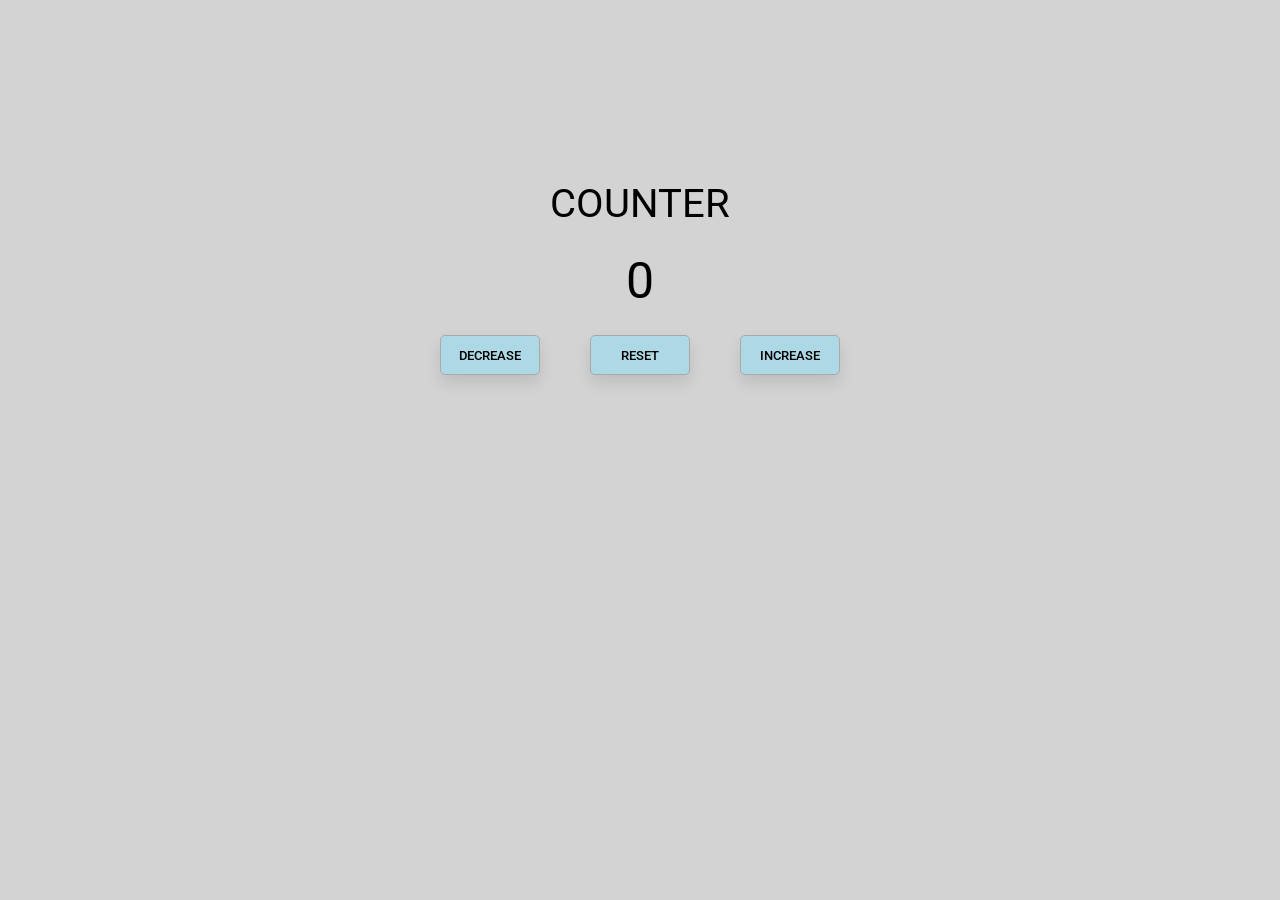
<file: index.html>
<!DOCTYPE html><html lang="en"><head><meta charset="UTF-8"><meta name="viewport" content="width=device-width, initial-scale=1.0"><title>Counter</title><link rel="stylesheet" href="style.726c1606.css"><script defer src="main.823b5aec.js"></script></head><body> <main> <div class="container"> <span>counter</span> <span id="value">0</span> <div class="button_container"> <button class="btn decrease">decrease</button> <button class="btn reset">reset</button> <button class="btn increase">increase</button> </div> </div> </main> </body></html>
</file>
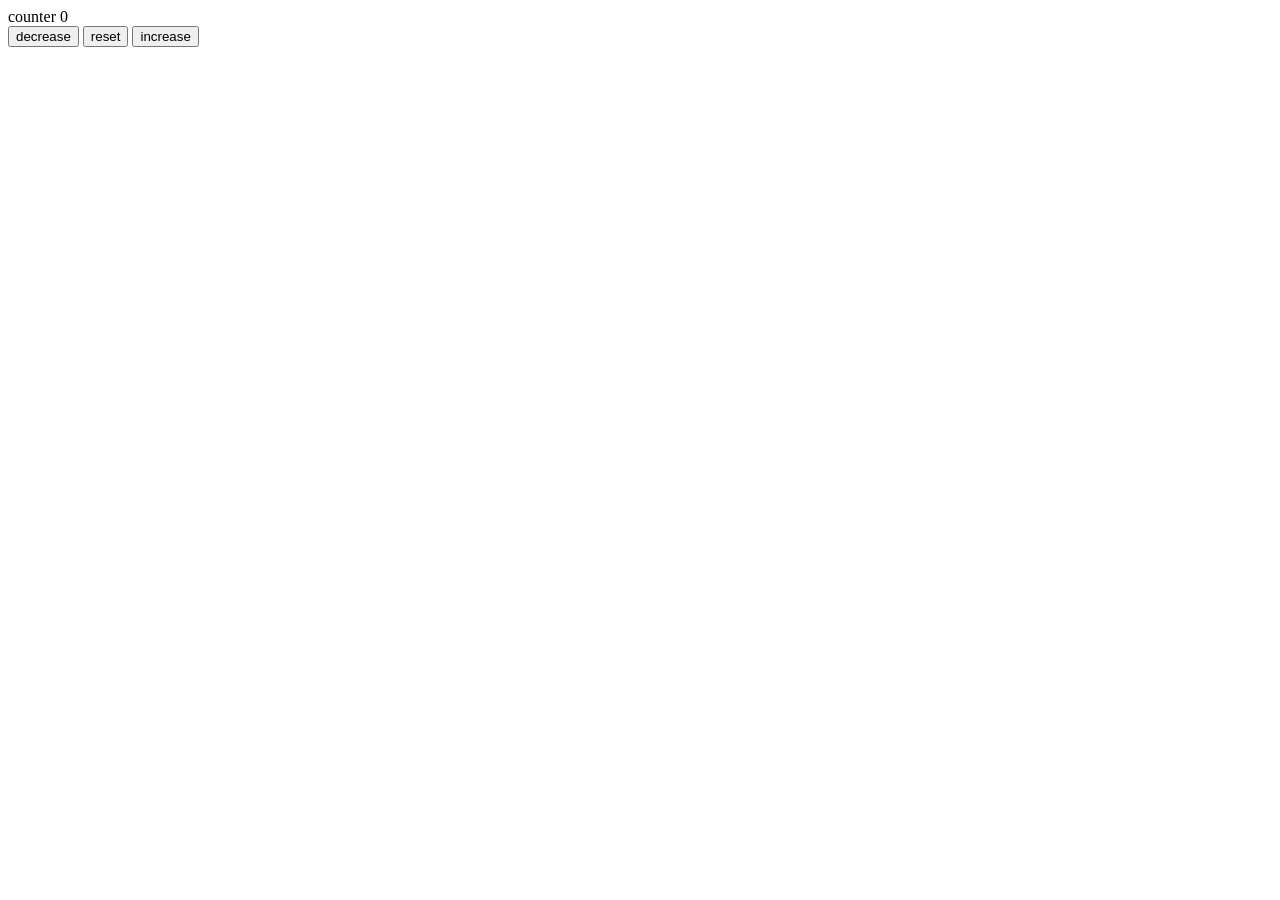
<file: src/index.html>
<!DOCTYPE html>
<html lang="en">
    <head>
        <meta charset="UTF-8">
        <meta name="viewport" content="width=device-width, initial-scale=1.0">
        <title>Counter</title>
        <link rel="stylesheet" href="style.scss">
        <script defer src="main.js"></script>
    </head>
    <body>
        <main>
            <div class="container">
                <span>counter</span>
                <span id="value">0</span>
                <div class="button_container">
                    <button class="btn decrease">decrease</button>
                    <button class="btn reset">reset</button>
                    <button class="btn increase">increase</button>
                </div>
            </div>
        </main>
    </body>
</html>
</file>
<file: style.726c1606.css>
@import url("https://fonts.googleapis.com/css2?family=Roboto:wght@400;500&display=swap");body{margin:0;padding:0;font-family:Roboto,sans-serif;font-weight:400;background-color:#d3d3d3;font-size:40px;text-transform:uppercase}.container{position:absolute;top:20%;display:flex;flex-direction:column;text-align:center;width:100%}#value{margin-top:25px;font-size:50px}.button_container{margin:auto;display:flex;justify-content:space-between}.btn{margin:25px;background-color:#add8e6;font-family:Roboto,sans-serif;font-weight:500;width:100px;height:40px;border-radius:5px;border:1px solid #a9a9a9;box-shadow:0 8px 15px rgba(0,0,0,.1);outline:none;transition:all .3s ease 0s;text-transform:uppercase}.btn:hover{background-color:#2ee59d;box-shadow:0 15px 20px rgba(46,229,157,.4);color:#fff;transform:translateY(-7px)}
/*# sourceMappingURL=style.726c1606.css.map */
</file>
